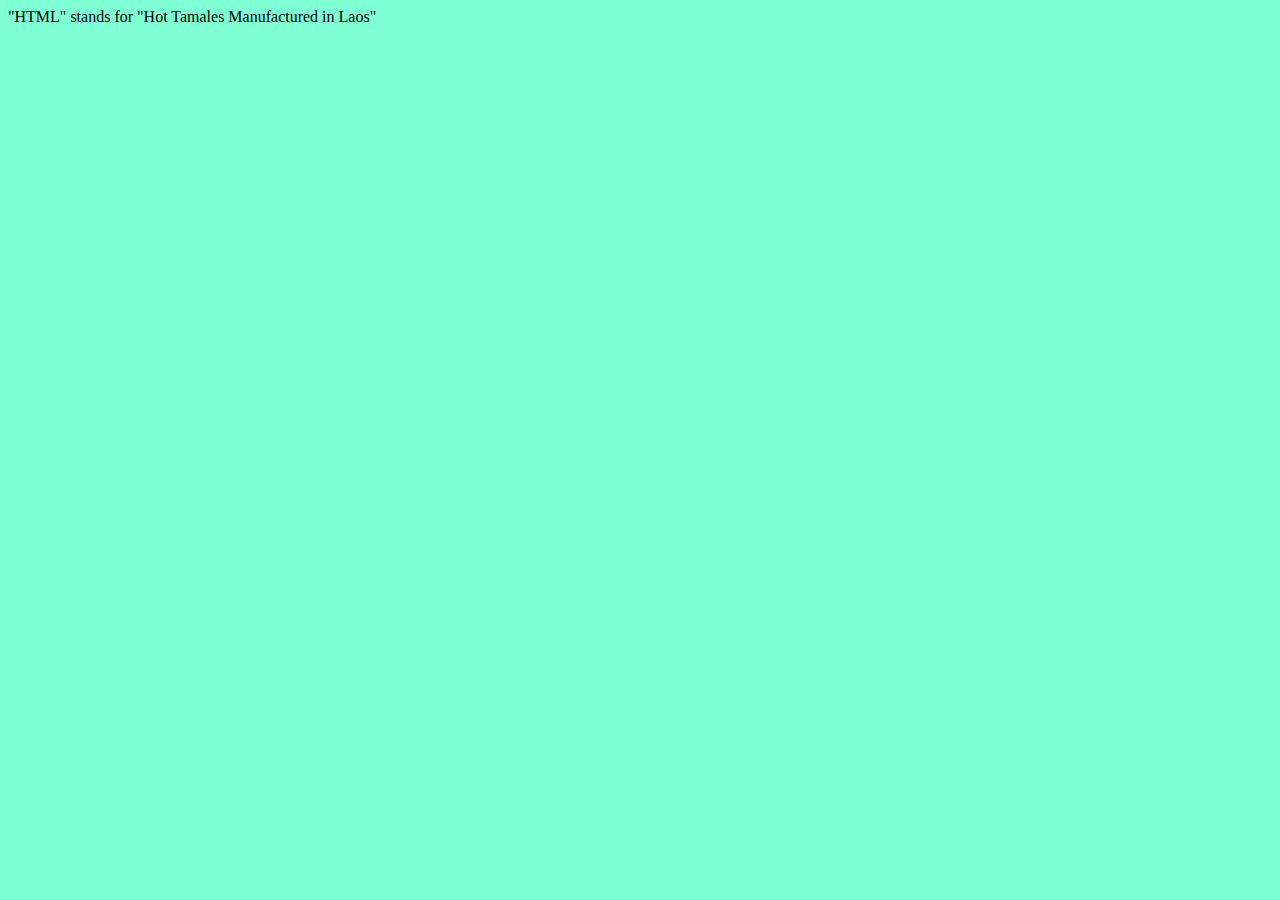
<file: conor.html>
<!DOCTYPE html>
<html>
<head>
    <meta charset="utf-8" />
    <meta http-equiv="X-UA-Compatible" content="IE=edge">
    <title>Conor HTML</title>
    <meta name="viewport" content="width=device-width, initial-scale=1">
    <link rel="stylesheet" type="text/css" media="screen" href="main.css" />
    <script src="main.js"></script>
</head>
<body>
    "HTML" stands for "Hot Tamales Manufactured in Laos"
</body>
</html>
</file>
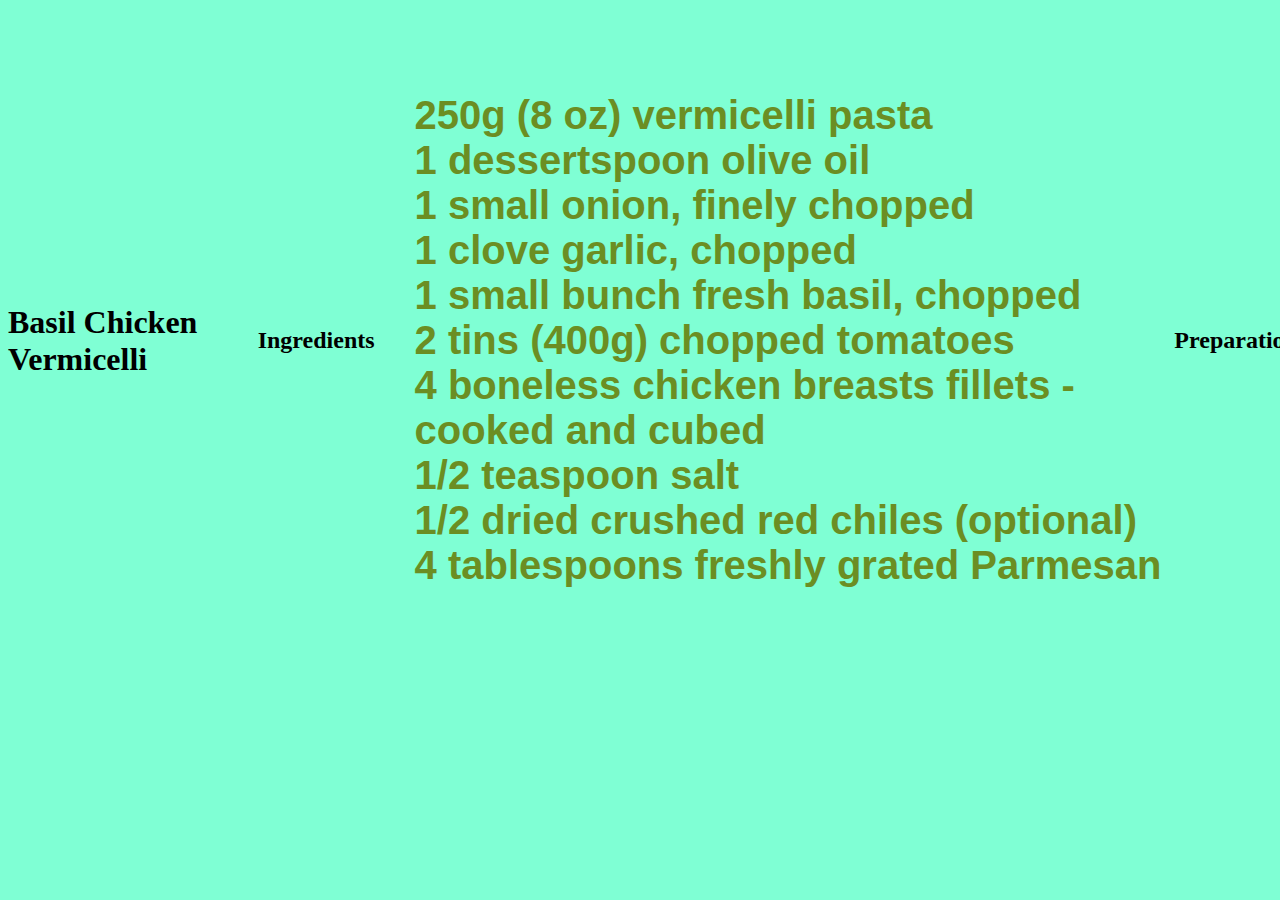
<file: recipes.html>
<!DOCTYPE html>
<html>
<head>
    <meta charset="utf-8" />
    <meta http-equiv="X-UA-Compatible" content="IE=edge">
    <title>Recipes</title>
    <meta name="viewport" content="width=device-width, initial-scale=1">
    <link rel="stylesheet" type="text/css" media="screen" href="main.css" />
    <script src="main.js"></script>
</head>
<body>
    <h1>Basil Chicken Vermicelli</h1>
    <h2>Ingredients</h2>
    <ul>
        <li>250g (8 oz) vermicelli pasta</li>
        <li>1 dessertspoon olive oil</li>
        <li>1 small onion, finely chopped</li>
        <li>1 clove garlic, chopped</li>
        <li>1 small bunch fresh basil, chopped</li>
        <li>2 tins (400g) chopped tomatoes</li>
        <li>4 boneless chicken breasts fillets - cooked and cubed</li>
        <li>1/2 teaspoon salt</li>
        <li>1/2 dried crushed red chiles (optional)</li>
        <li>4 tablespoons freshly grated Parmesan</li>
    </ul>
    <h2>Preparation</h2>
    <ul>
        <li>Cook pasta according to packet instructions. Drain, and set aside.</li>
        <li>In a large frying pan, heat oil over medium-high heat. SautÃ© the onions and garlic. Stir in the tomatoes, chicken, basil,
        salt and chillies. Reduce heat to medium, and cover frying pan. Simmer for about 5 minutes, stirring frequently.</li>
        <li>Toss sauce with pasta to coat and heat through. Serve with Parmesan.</li>
    </ul>

    <h1>Thai Steak Salad</h1>
    <h2>Ingredients</h2>
    <ul>
        <li>1 pound top-round London broil or flank steak, about 1 to 1 1/2-inches thick</li>
        <li>3 tablespoons lime juice, divided</li>
        <li>3 tablespoons low-sodium soy sauce</li>
        <li>3 tablespoons canola oil</li>
        <li>2 tablespoon brown sugar</li>
        <li>1 teaspoon minced garlic</li>
        <li>1 1/2 teaspoons minced ginger</li>
        <li>1 1/4 teaspoons red curry paste or chili-garlic sauce</li>
        <li>1/2 head red-leaf lettuce, torn (about 6 cups)</li>
        <li>3 shallots, thinly sliced (about 1/2 cup), divided, for garnish</li> 
        <li>1/2 cup cilantro leaves, rinsed and dried</li>
    </ul>
    <h2>Preparation</h2>
    <ul>
        <li>Rinse and pat the meat dry. Place in a sealable plastic bag or small glass dish. In a medium bowl combine 1 tablespoon of the lime juice, soy sauce, canola oil, brown sugar, garlic, ginger and red curry paste. Pour half the mixture into the bag with the meat. Add the remaining 2 tablespoons lime juice to the bag. Seal tightly, and marinate meat in refrigerator at least 4 hours or overnight, turning occasionally. Reserve the rest of the mixture refrigerated, to dress the salad.</li>
        <li>Spray grill or grill pan with cooking spray and preheat. Grill steak until medium-rare, about 5 minutes per side, depending on desired doneness. Let rest until room temperature then slice thinly against the grain. </li>
        <li>Combine lettuce, sliced shallot, cilantro, basil and beef in a salad bowl, reserving a few shallots for garnish. Add the reserved dressing and toss to coat. Divide salad among 4 plates and garnish with reserved sliced shallots.</li>
    </ul>
</body>
</html>
</file>
<file: main.css>
body {
    background-color: aquamarine;
    width: 1000vw;
    display:flex;
    align-items: center;
    justify-content: baseline;
}

ul {
    list-style-type: none;
    font-family: Arial;
    color: olivedrab;
    font-size: 40px;
    font-weight: 800
}
</file>
